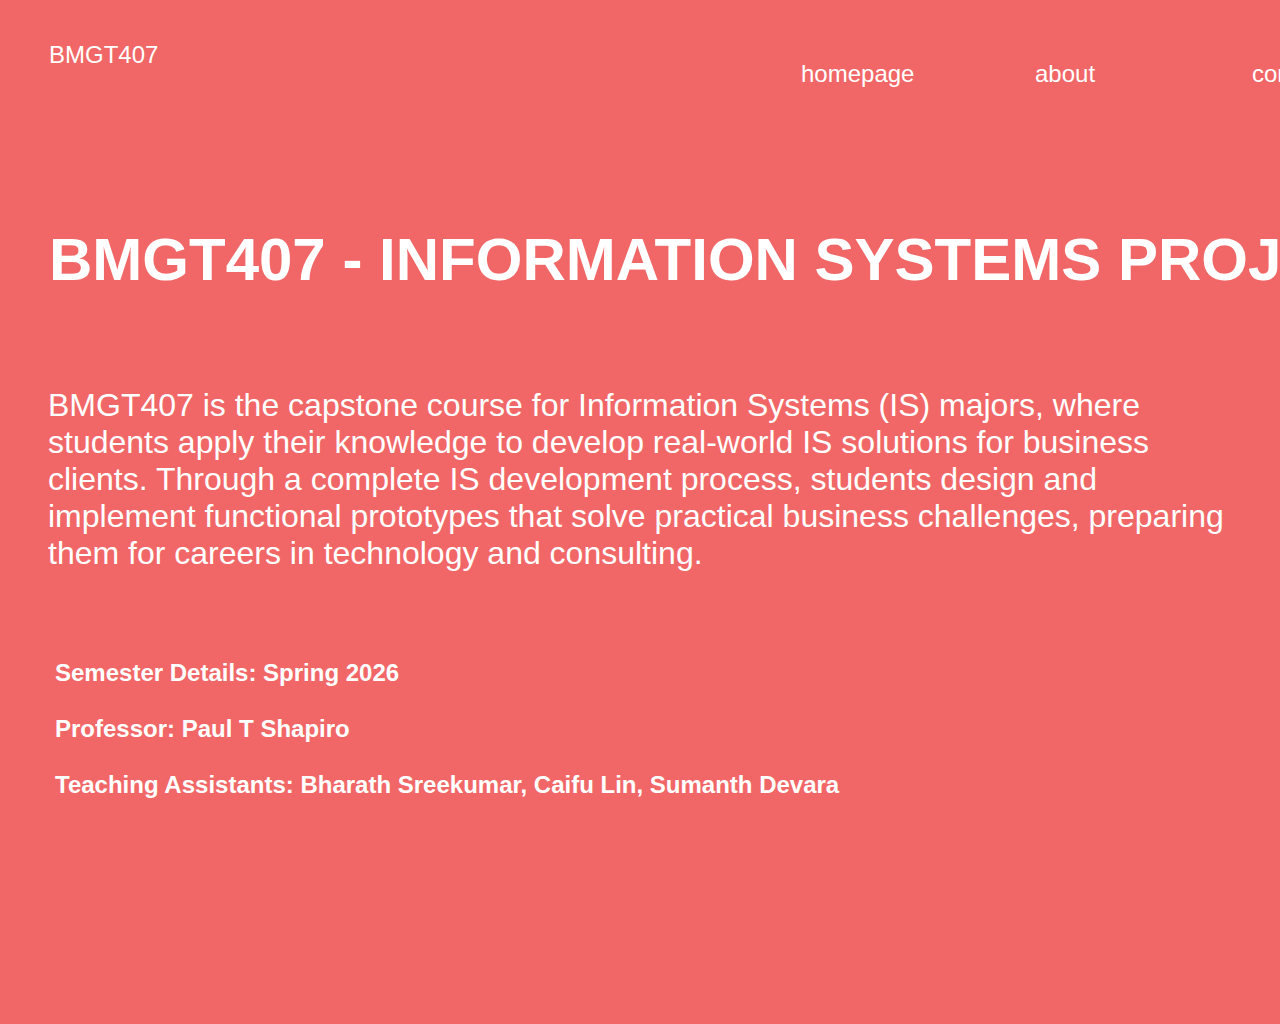
<file: index.html>
<!DOCTYPE html>
<html lang="en">
<head>
  <meta charset="UTF-8">
  <meta http-equiv="X-UA-Compatible" content="IE=edge">
  <meta name="viewport" content="width=device-width, initial-scale=1.0">
  <link rel="stylesheet" href="./vars.css">
  <link rel="stylesheet" href="./style.css">
  
  
  <style>
   a,
   button,
   input,
   select,
   h1,
   h2,
   h3,
   h4,
   h5,
   * {
       box-sizing: border-box;
       margin: 0;
       padding: 0;
       border: none;
       text-decoration: none;
       background: none;
   
       -webkit-font-smoothing: antialiased;
   }
   
   menu, ol, ul {
       list-style-type: none;
       margin: 0;
       padding: 0;
   }
   </style>
  <title>Document</title>
</head>
<body>
  <div class="desktop-1">
    <div class="bmgt-407">BMGT407</div>
    <div class="homepage">homepage</div>
    <div class="frame-1">
      <div class="about">about</div>
    </div>
    <div class="contact">contact</div>
    <div class="bmgt-407-information-systems-projects">
      BMGT407 - INFORMATION SYSTEMS PROJECTS
    </div>
    <div
      class="[base64]"
    >
      BMGT407 is the capstone course for Information Systems (IS) majors, where
      students apply their knowledge to develop real-world IS solutions for
      business clients. Through a complete IS development process, students design
      and implement functional prototypes that solve practical business
      challenges, preparing them for careers in technology and consulting.
    </div>
    <div
      class="semester-details-spring-2026-professor-paul-t-shapiro-teaching-assistants-bharath-sreekumar-caifu-lin-sumanth-devara"
    >
      Semester Details: Spring 2026
      <br />
      <br />
      Professor: Paul T Shapiro
      <br />
      <br />
      Teaching Assistants: Bharath Sreekumar, Caifu Lin, Sumanth Devara
    </div>
  </div>
  
</body>
</html>
</file>
<file: vars.css>
/* Figma Styles of your File */
:root {
  /* Colors */
  /* Fonts */
  /* Effects */
}
/* Figma Color Variables of your File */
</file>
<file: style.css>
.desktop-1,
.desktop-1 * {
  box-sizing: border-box;
}
.desktop-1 {
  background: #f16767;
  height: 1024px;
  position: relative;
  overflow: hidden;
}
.bmgt-407 {
  color: #ffffff;
  text-align: left;
  font-family: "Inter-Regular", sans-serif;
  font-size: 24px;
  font-weight: 400;
  position: absolute;
  left: 49px;
  top: 41px;
}
.homepage {
  color: #ffffff;
  text-align: left;
  font-family: "Inter-Regular", sans-serif;
  font-size: 24px;
  font-weight: 400;
  position: absolute;
  left: 801px;
  top: 60px;
}
.frame-1 {
  padding: 10px;
  display: flex;
  flex-direction: row;
  gap: 10px;
  align-items: center;
  justify-content: center;
  position: absolute;
  left: 1025px;
  top: 50px;
}
.about {
  color: #ffffff;
  text-align: left;
  font-family: "Inter-Regular", sans-serif;
  font-size: 24px;
  font-weight: 400;
  position: relative;
}
.contact {
  color: #ffffff;
  text-align: left;
  font-family: "Inter-Regular", sans-serif;
  font-size: 24px;
  font-weight: 400;
  position: absolute;
  left: 1252px;
  top: 60px;
}
.bmgt-407-information-systems-projects {
  color: #ffffff;
  text-align: left;
  font-family: "Montserrat-Bold", sans-serif;
  font-size: 60px;
  font-weight: 700;
  position: absolute;
  left: 49px;
  top: 225px;
  width: 1396px;
  height: 146px;
}
.[base64] {
  color: #ffffff;
  text-align: left;
  font-family: "Montserrat-Regular", sans-serif;
  font-size: 32px;
  font-weight: 400;
  position: absolute;
  left: 48px;
  top: 387px;
  width: 1192px;
  height: 136px;
}
.semester-details-spring-2026-professor-paul-t-shapiro-teaching-assistants-bharath-sreekumar-caifu-lin-sumanth-devara {
  color: #ffffff;
  text-align: left;
  font-family: "Montserrat-ExtraBold", sans-serif;
  font-size: 24px;
  font-weight: 800;
  position: absolute;
  left: 55px;
  top: 659px;
}
</file>
